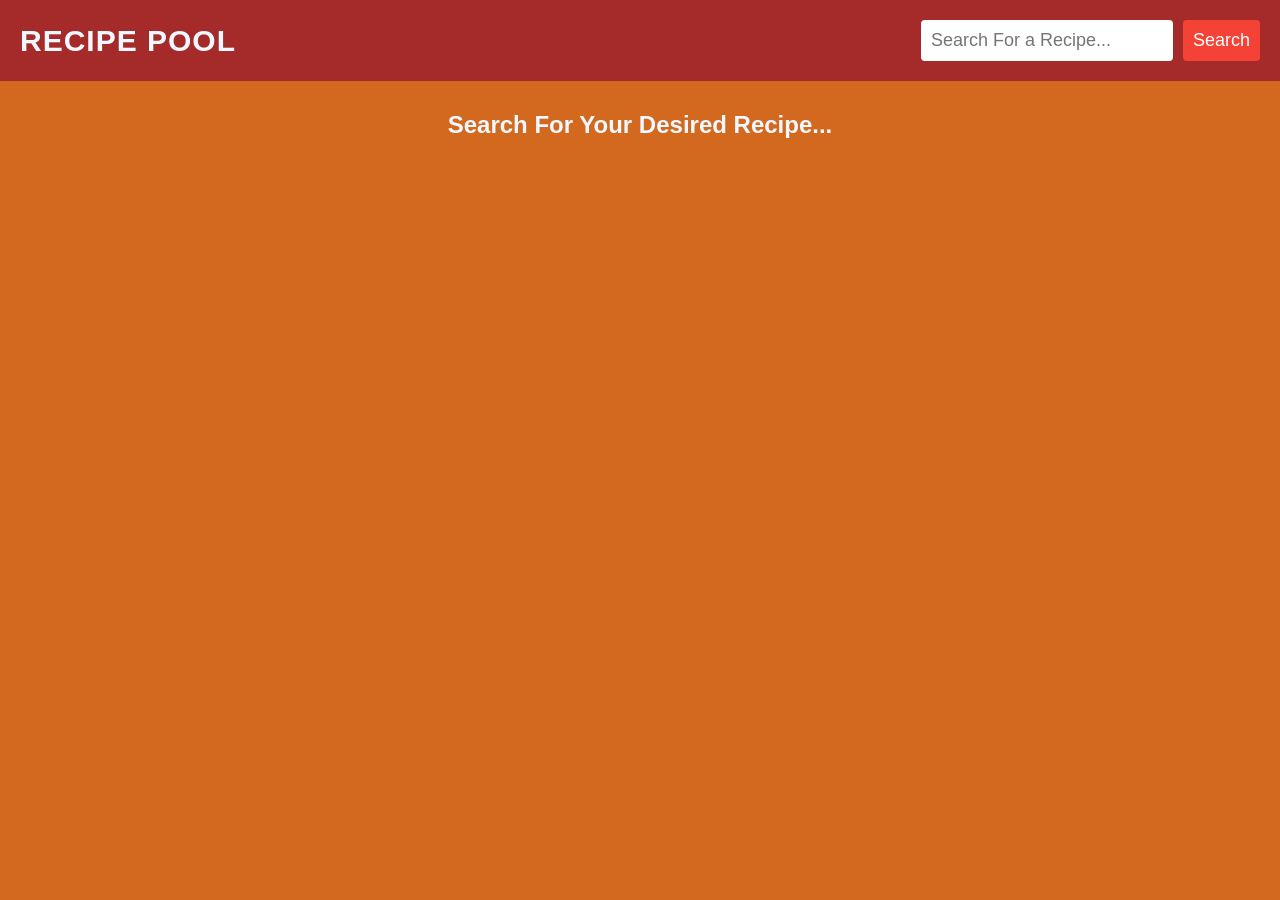
<file: index.html>
<!DOCTYPE html>
<html lang="en">
<head>
    <meta charset="UTF-8">
    <meta name="viewport" content="width=device-width, initial-scale=1.0">
    <link rel="stylesheet" href="style.css"/>
    <link 
    rel="stylesheet" 
    href="https://cdnjs.cloudflare.com/ajax/libs/font-awesome/5.15.1/css/all.min.css" 
    integrity="sha512-+4zCK9k+qNFUR5X+cKL9EIR+ZOhtIloNl9GIKS57V1MyNsYpYcUrUeQc9vNfzsWfV28IaLL3i96P9sdNyeRssA==" 
    crossorigin="anonymous"
    >

    <title>Food_Recipe</title>
</head>
<body>
    <header>
        <nav>
            <h1>Recipe Pool</h1>
            <form>
                <input type="text" placeholder="Search For a Recipe..." class="searchBox">
                <button type="submit" class="searchBtn">Search</button>
            </form>
        </nav>
    </header>
    <main>
        <section>
            <div class="recipe-container">
                <h2>Search For Your Desired Recipe...</h2>
            </div>
            <div class="recipe-details">
                <button type="button" class="recipe-close-btn">
                    <i class="fas fa-times"></i>
                </button>
                <div class="recipe-details-content"></div>
            </div>
        </section>
    </main>
    <script src="script.js"></script>
</body>
</html>
</file>
<file: style.css>
*{
    margin: 0;
    padding: 0;
    box-sizing: border-box;
    font-family: Verdana, Geneva, Tahoma, sans-serif;

}

body{
    background-color: chocolate;
    color: aliceblue;
}

header nav{
    background-color: brown;
    padding: 20px;
    display: flex;
    justify-content: space-between;
    align-items: center;
    z-index: 1;
}

header nav h1{
    font-size: 30px;
    font-weight: 700;
    letter-spacing: 1px;
    text-transform: uppercase;
}

header nav form{
    display: flex;
    justify-content: center;

}

form input[type="text"]{
    flex-grow: 1;
    margin-right: 10px;
}

form input[type="text"],button[type="submit"] {
    border: none;
    font-size: 18px;
    padding: 10px;
    border-radius: 4px;
}

form button[type="submit"]{
    background-color: #f44336;
    color: #fff;
    cursor: pointer; 
    transition: background-color 0.2s ease-in-out;  
}

form button[type="submit"]:hover, .recipe button:hover, .recipe-close-btn:hover {
    background-color: #ff5c5c;
}

.recipe-container{
    text-align: center;
    margin-top: 20px;
    display: grid;
    grid-template-columns: repeat(auto-fit,minmax(300px,1fr));
    grid-gap: 40px;
    width: 80%;
    margin: 10px auto;
    padding: 20px;
    place-items: center;

}

.recipe {
    background-color: #fff;
    display: flex;
    flex-direction: column;
    color: black;
    border-radius: 6px;
    box-shadow: 0 5px 10px rgba(78, 73, 73, 0.1),
    -5px -5px 10px rgba(34,34,34,0.5);
    cursor: pointer;
    max-width: 350px;
    transition: transform 0.3s ease-in-out;
}

.recipe:hover{
    transform: scale(1.02);
}

.recipe img{
    height: 300px;
}

.recipe h3{
    font-size: 24px;
    margin: 5px;
}

.recipe p{
    font-size: 20px;
    color: #4a4a4a;
    margin: 5px 0;
}

.recipe span{
    font-weight: 600;
}

.recipe button{
    font-size: 20px;
    font-weight: 600;
    padding: 10px;
    border-radius: 5px;
    border: none;
    cursor: pointer;
    margin: 18px auto;
    background-color: #f44336;
    color: #fff;
}

/* Recipe Details  */
.recipe-details{
    display: none;
    position: fixed;
    top: 50%;
    left: 50%;
    transform: translate(-50%, -50%);
    -webkit-transform: translate(-50%, -50%);
    background-color: #694c2f;
    border-radius: 12px;
    width: 40%;
    height: 60%;
    font-size: 20px;
    transition: all 0.5s ease-in-out;
    overflow-y: scroll;
}

.recipe-details-content {
    padding: 30px;
}

.recipeName{
    text-align: center;
    text-transform: uppercase;
    text-decoration: underline;
    margin-bottom: 10px;
}

.ingredientList{
    margin-top: 10px;
    margin-left: 20px;
}

.recipeInstructions p{
    line-height: 30px;
    white-space: pre-line;
}

.recipeName, .ingredientList, .recipeInstructions{
    margin-bottom: 20px;
} 


.recipe-close-btn{
    border: none;
    font-size: 18px;
    padding: 8px;
    border-radius: 4px;
    background-color: #f44336;
    color: #fff;
    position: absolute;
    top: 20px;
    right: 20px;
    width: 30px;
    height: 30px;
    display: flex;
    justify-content: center;
    align-items: center;
}

/* Adding scrollbar to recipe details popup */
.recipe-details::-webkit-scrollbar{
    width: 10px;
}

.recipe-details::-webkit-scrollbar-thumb{
    background: #b5b5ba;
    border-radius: 16px;
    --webkit-border-radius: 16px;
}

body::-webkit-scrollbar{
    width: 16px;
}

body::-webkit-scrollbar-thumb{
    background: #a1a1a1;
}

body::-webkit-scrollbar-track{
    background: #ebebeb;
}




/* Responsive Code */
@media screen and (max-width: 600px){
    header nav{
        flex-direction: column;
    }
    header nav form{
        width: 80%;
        margin-top: 20px;
    }
}
</file>
